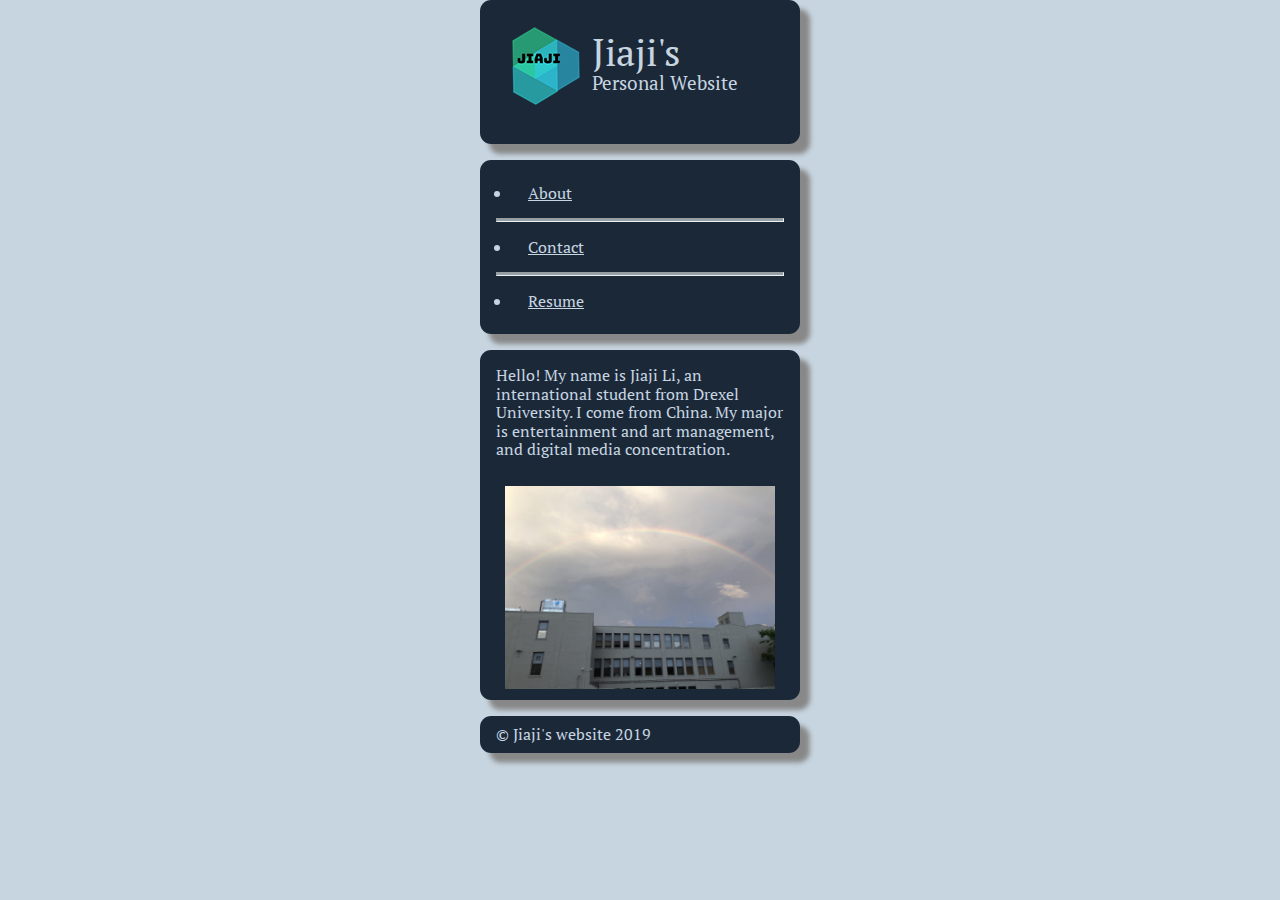
<file: index.html>
<!DOCTYPE html>

<html lang="en">

<head>
    <meta charset="UTF-8">
    <title>Jiaji's Personal Website</title>
    <link rel="stylesheet" href="css/normalize.css">
    <link rel="stylesheet" href="css/stylesheet.css">
    <style>
        @import url('https://fonts.googleapis.com/css?family=PT+Serif&display=swap');
    </style>
</head>

<body>
    <div class="header">
        <div id="logo">
            <a href="index.html"><img src="img/logo.png" alt="logo"></a>
        </div>
        <div id="title_1">
            <p>Jiaji's</p>
        </div>
        <div id="title_2">
            <p>Personal Website</p>
        </div>
    </div>
    <div class="nav">
        <div>
            <ul>
                <li>
                    <a href="about.html">About</a>
                </li>
                <hr>
                <li>
                    <a href="contact.html">Contact</a>
                </li>
                <hr>
                <li>
                    <a href="resume.html">Resume</a>
                </li>
            </ul>
        </div>
    </div>
    <div class="main">
        <div>
            <div>
                <p>Hello! My name is Jiaji Li, an international student from Drexel University. I come from China. My major is entertainment and art management, and digital media concentration. </p>
            </div>
            <div class="pic">
                <img src="img/index_pic.jpg" alt="rainbow">
            </div>
        </div>
    </div>
    <div class="footer">
        <div>
            <p>&copy; Jiaji's website 2019</p>
        </div>
    </div>
</body>
</file>
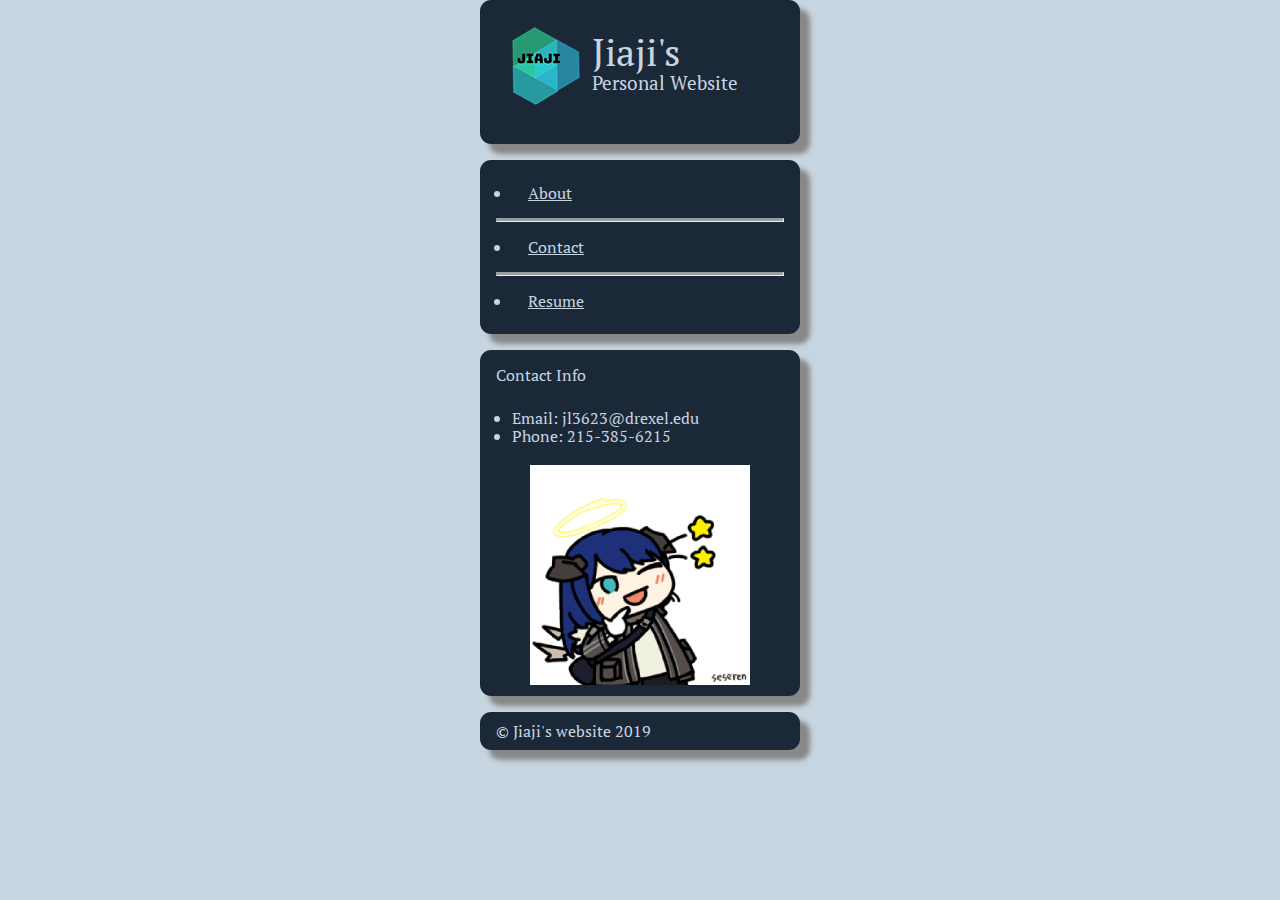
<file: contact.html>
<!DOCTYPE html>

<html lang="en">

<head>
    <meta charset="UTF-8">
    <title>Contact Me</title>
    <link rel="stylesheet" href="css/normalize.css">
    <link rel="stylesheet" href="css/stylesheet.css">
    <style>
        @import url('https://fonts.googleapis.com/css?family=PT+Serif&display=swap');
    </style>
</head>

<body>
    <div class="header">
        <div id="logo">
            <a href="index.html"><img src="img/logo.png" alt="logo"></a>
        </div>
        <div id="title_1">
            <p>Jiaji's</p>
        </div>
        <div id="title_2">
            <p>Personal Website</p>
        </div>
    </div>
    <div class="nav">
        <ul>
            <li>
                <a href="about.html">About</a>
            </li>
            <hr>
            <li>
                <a href="contact.html">Contact</a>
            </li>
            <hr>
            <li>
                <a href="resume.html">Resume</a>
            </li>
        </ul>
    </div>
    <div class="main">
        <div>
            <div>
                <div>
                    <p>Contact Info</p>
                </div>
                <div>
                    <ul>
                        <li>Email: jl3623@drexel.edu</li>
                        <li>Phone: 215-385-6215</li>
                    </ul>
                </div>
            </div>
            <div class="pic">
                <img src="img/contact.gif" alt="contact_me_gif">
            </div>
        </div>
    </div>
    <div class="footer">
        <div>
            <p>&copy; Jiaji's website 2019</p>
        </div>
    </div>
</body>
</file>
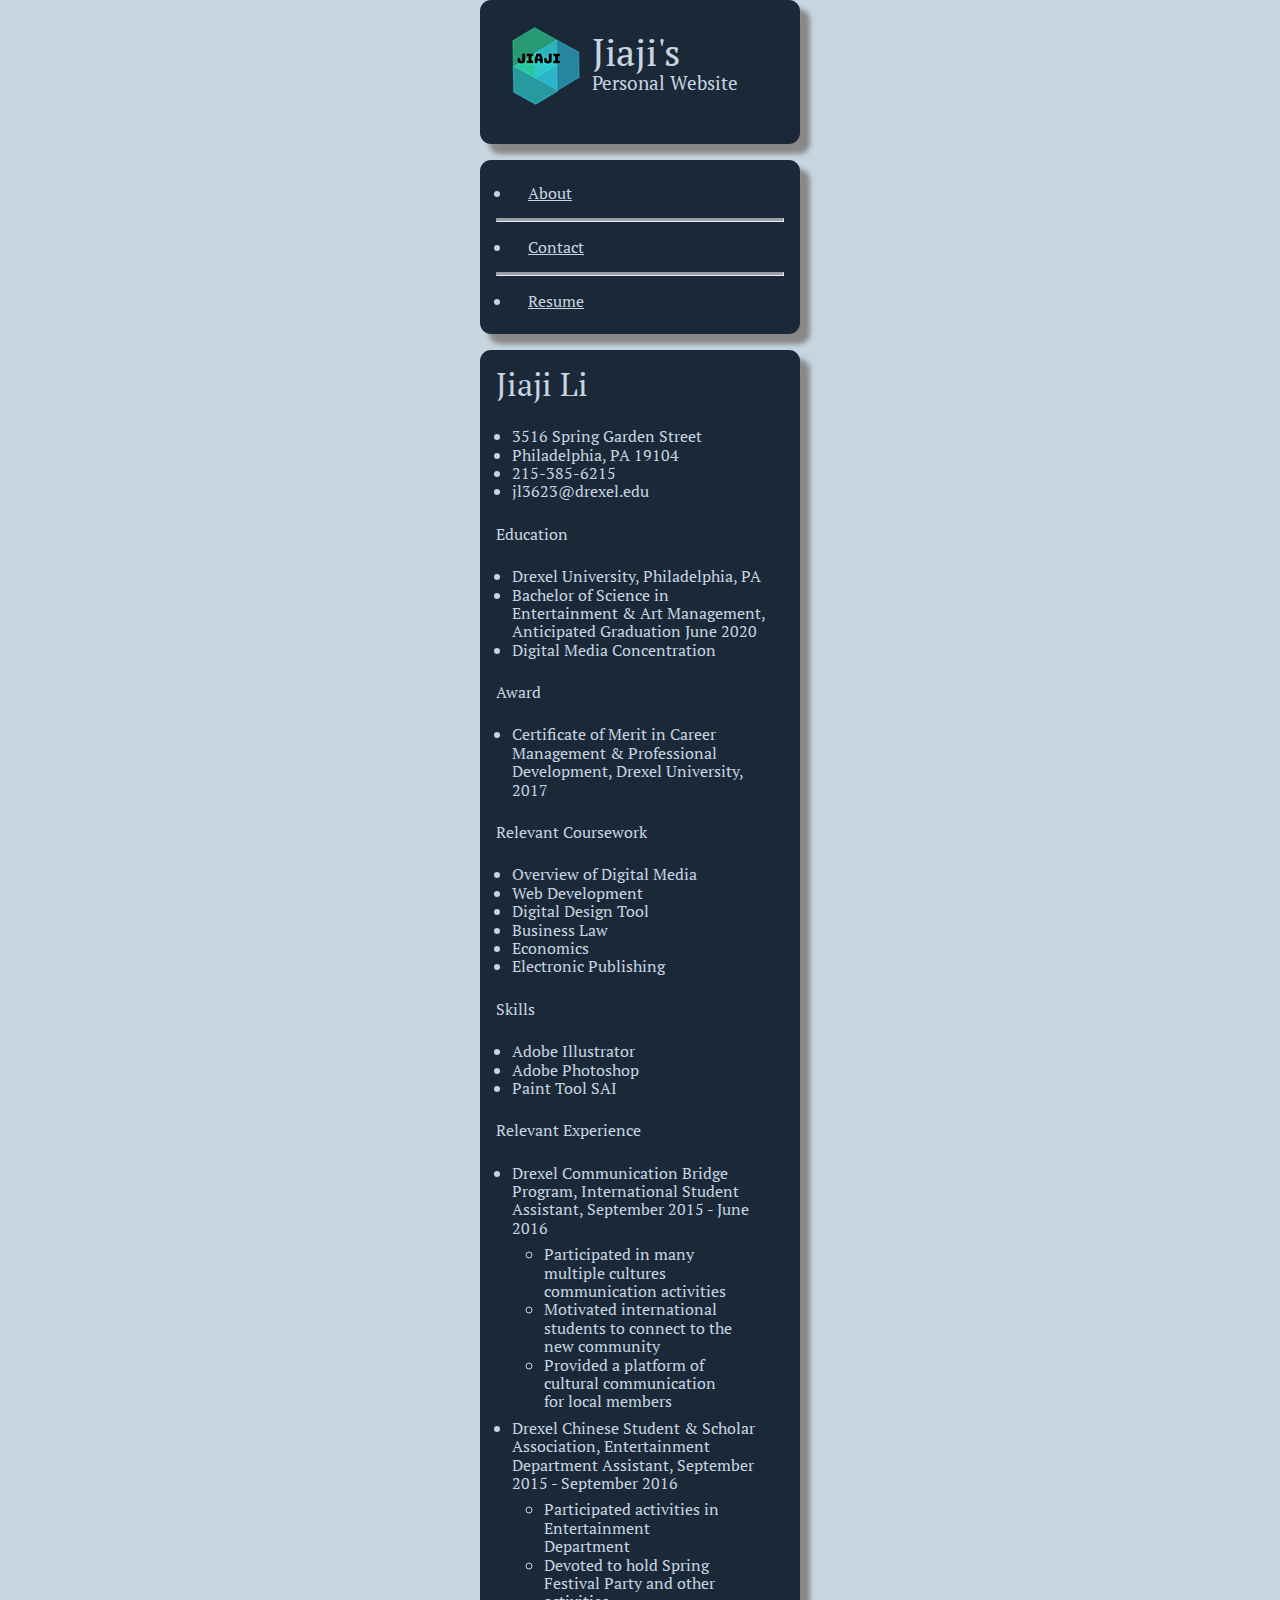
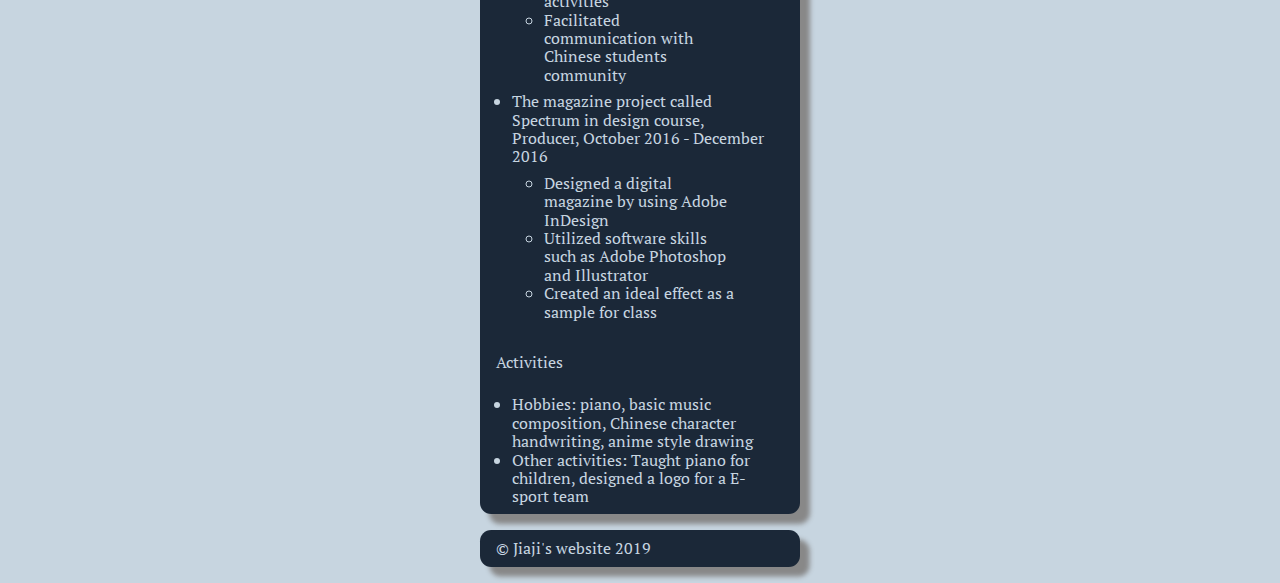
<file: resume.html>
<!DOCTYPE html>

<html lang="en">

<head>
    <meta charset="UTF-8">
    <title>Resume</title>
    <link rel="stylesheet" href="css/normalize.css">
    <link rel="stylesheet" href="css/stylesheet.css">
    <style>
        @import url('https://fonts.googleapis.com/css?family=PT+Serif&display=swap');
    </style>
</head>

<body>
    <div class="header">
        <div id="logo">
            <a href="index.html"><img src="img/logo.png" alt="logo"></a>
        </div>
        <div id="title_1">
            <p>Jiaji's</p>
        </div>
        <div id="title_2">
            <p>Personal Website</p>
        </div>
    </div>
    <div class="nav">
        <ul>
            <li>
                <a href="about.html">About</a>
            </li>
            <hr>
            <li>
                <a href="contact.html">Contact</a>
            </li>
            <hr>
            <li>
                <a href="resume.html">Resume</a>
            </li>
        </ul>
    </div>
    <div class="main">
        <div>
            <div id="name">
                <p>Jiaji Li</p>
            </div>
            <div>
                <ul>
                    <li>3516 Spring Garden Street</li>
                    <li>Philadelphia, PA 19104</li>
                    <li>215-385-6215</li>
                    <li>jl3623@drexel.edu</li>
                </ul>
            </div>
            <div>
                <p>Education</p>
                <ul>
                    <li>Drexel University, Philadelphia, PA </li>
                    <li>Bachelor of Science in Entertainment & Art Management, Anticipated Graduation June 2020 </li>
                    <li>Digital Media Concentration </li>
                </ul>
            </div>
            <div>
                <p>Award</p>
                    <ul>
                        <li>Certificate of Merit in Career Management & Professional Development, Drexel University, 2017</li>
                    </ul>
            </div>
            <div>
                <p>Relevant Coursework</p>
                    <ul>
                        <li>Overview of Digital Media</li>
                        <li>Web Development </li>
                        <li>Digital Design Tool</li>
                        <li>Business Law</li>
                        <li>Economics</li>
                        <li>Electronic Publishing</li>
                    </ul>
            </div>
            <div>
                <p>Skills</p>
                    <ul>
                        <li>Adobe Illustrator</li>
                        <li>Adobe Photoshop</li>
                        <li>Paint Tool SAI</li>
                    </ul>
            </div>
            <div>
                <p>Relevant Experience</p>
                    <ul>
                        <li>Drexel Communication Bridge Program, International Student Assistant, September 2015 - June 2016
                            <ul>
                                <li>Participated in many multiple cultures communication activities</li>
                                <li>Motivated international students to connect to the new community</li>
                                <li>Provided a platform of cultural communication for local members</li>
                            </ul>
                        </li>
                        <li>Drexel Chinese Student & Scholar Association, Entertainment Department Assistant, September 2015 - September 2016
                            <ul>
                                <li>Participated activities in Entertainment Department</li>
                                <li>Devoted to hold Spring Festival Party and other activities</li>
                                <li>Facilitated communication with Chinese students community</li>
                            </ul>
                        </li>
                        <li>The magazine project called Spectrum in design course, Producer, October 2016 - December 2016
                            <ul>
                                <li>Designed a digital magazine by using Adobe InDesign</li>
                                <li>Utilized software skills such as Adobe Photoshop and Illustrator</li>
                                <li>Created an ideal effect as a sample for class</li>
                            </ul>
                        </li>
                    </ul>
            </div>
            <div>
                <p>Activities</p>
                    <ul>
                        <li>Hobbies: piano, basic music composition, Chinese character handwriting, anime style drawing</li>
                        <li>Other activities: Taught piano for children, designed a logo for a E-sport team</li>
                    </ul>
            </div>
        </div>
    </div>
    <div class="footer">
        <div>
            <p>&copy; Jiaji's website 2019</p>
        </div>
    </div>
</body>
</file>
<file: css/stylesheet.css>
html {
    font-size: 100%;
    color: #c7d5e0;
    margin: 0 auto;
    width: auto;
    max-width: 20rem;
    background-color: #c7d5e0;
    font-family: 'PT Serif', serif;
}

.header {
    background-color: #1b2838;
    padding: 0;
    margin: 0;
    max-height: 9rem;
    border-radius: 0.7rem;
    box-shadow: 0.6rem 0.6rem 0.3rem #888888;
}

#title_1 {
    font-size: 2.4rem;
    position: relative;
    left: 7rem;
    top: -9rem;
    margin: 0；
}

#title_2 {
    font-size: 1.2rem;
    position: relative;
    left: 7rem;
    top: -11.5rem;
    margin: 0；
}

.nav {
    background-color: #1b2838;
    margin: 1rem 0;
    border-radius: 0.7rem;
    box-shadow: 0.6rem 0.6rem 0.3rem #888888;
}

hr {
    height: 0.1rem;
    background-color: rgb(199,213,224,0.7);
    margin: 0;
}

.main {
    background-color: #1b2838;
    margin: 1rem 0;
    border-radius: 0.7rem;
    box-shadow: 0.6rem 0.6rem 0.3rem #888888;
}

.main p {
    margin: 0;
    padding: 1rem;
}

.pic {
    margin: 0.2rem;
    padding: 0.5rem;
    text-align: center;
}

video {
    margin: 0.3rem 0.3rem 0.1rem 0.5rem;
    padding: 0.1rem;
    max-width: 18.8rem;
}

ul {
    margin: 0;
    padding: 0.5rem 1rem 0.5rem 1rem;
}

ul p {
    padding: 0.5rem 1rem 0.5rem 1rem;
    margin: 0;
}

li {
    margin: 0 1rem;
    padding: 0;
}

#name {
    font-size: 2rem;
}

.footer {
    background-color: #1b2838; 
    margin: 1rem 0;
    padding: 0.6rem 0;
    border-radius: 0.7rem;
    box-shadow: 0.6rem 0.6rem 0.3rem #888888;
}

.footer p {
    padding: 0 1rem;
    margin: 0;
}

a:link {
    color: #c7d5e0;
    text-decoration: underline;
    display: block;
    padding: 1rem;
}

a:visited {
    color: #c7d5e0;
    text-decoration: none;
}

a:hover {
    color: #c7d5e0;
    text-decoration: none;
}

a:active {
    color: #c7d5e0;
    text-decoration: none;
}

img {
    text-align: center;
}
</file>
